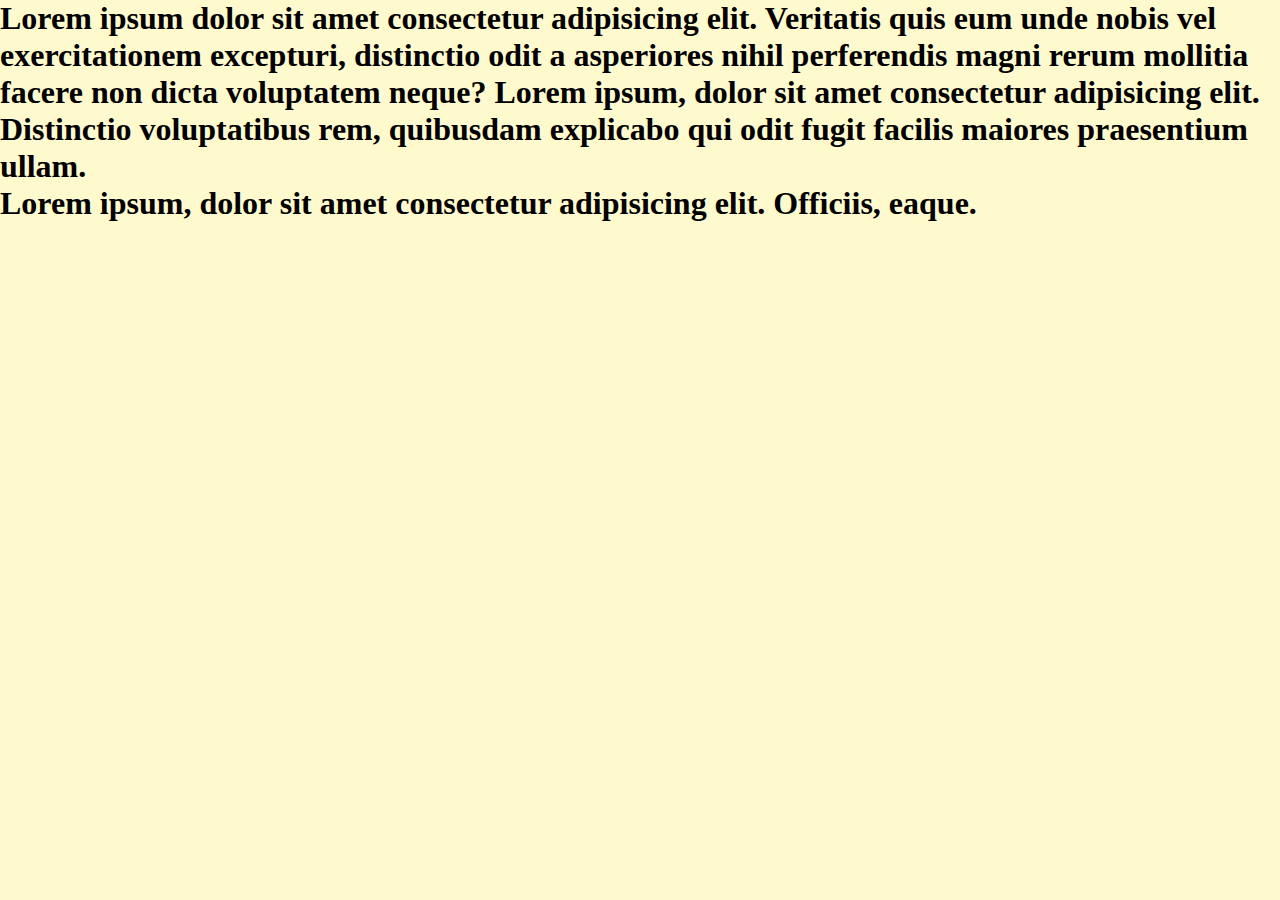
<file: index.html>
<!DOCTYPE html>
<html lang="en">
<head>
    <meta charset="UTF-8">
    <meta http-equiv="X-UA-Compatible" content="IE=edge">
    <meta name="viewport" content="width=device-width, initial-scale=1.0">
    <title>GitHub using</title>
    <link rel="stylesheet" href="style/style.css">
</head>
<body>
    <h1>Lorem ipsum dolor sit amet consectetur adipisicing elit. Veritatis quis eum unde nobis vel exercitationem excepturi, distinctio odit a asperiores nihil perferendis magni rerum mollitia facere non dicta voluptatem neque?
    Lorem ipsum, dolor sit amet consectetur adipisicing elit. Distinctio voluptatibus rem, quibusdam explicabo qui odit fugit facilis maiores praesentium ullam.
    </h1>
    <footer>
        <h1>Lorem ipsum, dolor sit amet consectetur adipisicing elit. Officiis, eaque.</h1>
    </footer>
</body>
</html>



<!-- user@WIN-47U2UHOPSA0 MINGW64 ~
$ git --version
git version 2.40.0.windows.1

user@WIN-47U2UHOPSA0 MINGW64 ~
$ git config user.name
Asadbek

user@WIN-47U2UHOPSA0 MINGW64 ~
$ git config user.email
asavbatov@gmail.com

user@WIN-47U2UHOPSA0 MINGW64 ~
$ cd Desktop

user@WIN-47U2UHOPSA0 MINGW64 ~/Desktop
$ ls
 07_Shop_1/                                 'Ochiq dars 14.04.2023.py'
"4 xonali sonning raqamlari yig'indisi.py"  'Paint 3D.lnk'*
 9-informatika-darslik.pdf                   Paint.lnk*
'Access 2013.lnk'*                          'PowerPoint 2013.lnk'*
 Brackets.lnk*                               Telegram.lnk*
 CodeBlocks.lnk*                            'Visual Studio Code.lnk'*
 Daily.docx                                 'Word 2013.lnk'*
'Excel 2013.lnk'*                            desktop.ini
'Git Bash.lnk'*                              draw_triangle_css.png
 HTML_and_CSS/                               easyQuizzy.lnk*
'HTTrack Website Copier.lnk'*                groups.png
'IDLE (Python 3.10 64-bit).lnk'*             photo_2023-04-18_22-36-44.jpg
 MPC-HC.lnk*                                 shopery-ecommerce/
 Necessary/                                  table.png
 Notepad.lnk*

user@WIN-47U2UHOPSA0 MINGW64 ~/Desktop
$ mkdir "HTML New"

user@WIN-47U2UHOPSA0 MINGW64 ~/Desktop
$ cd "HTML New"

user@WIN-47U2UHOPSA0 MINGW64 ~/Desktop/HTML New
$ cd ..

user@WIN-47U2UHOPSA0 MINGW64 ~/Desktop
$ cd "HTML New"

user@WIN-47U2UHOPSA0 MINGW64 ~/Desktop/HTML New
$ touch "index.html"

user@WIN-47U2UHOPSA0 MINGW64 ~/Desktop/HTML New
$ mkdir image

user@WIN-47U2UHOPSA0 MINGW64 ~/Desktop/HTML New
$ mkdir style

user@WIN-47U2UHOPSA0 MINGW64 ~/Desktop/HTML New
$ cd style

user@WIN-47U2UHOPSA0 MINGW64 ~/Desktop/HTML New/style
$ touch style.css

user@WIN-47U2UHOPSA0 MINGW64 ~/Desktop/HTML New/style
$ cd ..

user@WIN-47U2UHOPSA0 MINGW64 ~/Desktop/HTML New
$ touch file.js

user@WIN-47U2UHOPSA0 MINGW64 ~/Desktop/HTML New
$ rm file.js

user@WIN-47U2UHOPSA0 MINGW64 ~/Desktop/HTML New
$ echo "Hi guy" > index.html

user@WIN-47U2UHOPSA0 MINGW64 ~/Desktop/HTML New
$ code .

user@WIN-47U2UHOPSA0 MINGW64 ~/Desktop/HTML New
$ git init
Initialized empty Git repository in C:/Users/user/Desktop/HTML New/.git/

user@WIN-47U2UHOPSA0 MINGW64 ~/Desktop/HTML New (master)
$ ls
image/  index.html  style/

user@WIN-47U2UHOPSA0 MINGW64 ~/Desktop/HTML New (master)
$ git add .

user@WIN-47U2UHOPSA0 MINGW64 ~/Desktop/HTML New (master)
$ git status
On branch master

No commits yet

Changes to be committed:
  (use "git rm --cached <file>..." to unstage)
        new file:   index.html
        new file:   style/style.css

user@WIN-47U2UHOPSA0 MINGW64 ~/Desktop/HTML New (master)
$ git commit -m "That is first lesson about GitHub"
[master (root-commit) b7c7250] That is first lesson about GitHub
 2 files changed, 93 insertions(+)
 create mode 100644 index.html
 create mode 100644 style/style.css

user@WIN-47U2UHOPSA0 MINGW64 ~/Desktop/HTML New (master)
$ ls
image/  index.html  style/

user@WIN-47U2UHOPSA0 MINGW64 ~/Desktop/HTML New (master)
$ git add .

user@WIN-47U2UHOPSA0 MINGW64 ~/Desktop/HTML New (master)
$ git commit -m "Second action"
[master e04df86] Second action
 1 file changed, 32 insertions(+), 1 deletion(-)

user@WIN-47U2UHOPSA0 MINGW64 ~/Desktop/HTML New (master)
$ git status
On branch master
Changes not staged for commit:
  (use "git add <file>..." to update what will be committed)
  (use "git restore <file>..." to discard changes in working directory)
        modified:   style/style.css

no changes added to commit (use "git add" and/or "git commit -a")

user@WIN-47U2UHOPSA0 MINGW64 ~/Desktop/HTML New (master)
$ git add .

user@WIN-47U2UHOPSA0 MINGW64 ~/Desktop/HTML New (master)
$ git commit -m "CSS dagi o'garishlar"
[master 5593cde] CSS dagi o'garishlar
 1 file changed, 10 insertions(+)

user@WIN-47U2UHOPSA0 MINGW64 ~/Desktop/HTML New (master)
$ git status
On branch master
Changes not staged for commit:
  (use "git add <file>..." to update what will be committed)
  (use "git restore <file>..." to discard changes in working directory)
        modified:   index.html

no changes added to commit (use "git add" and/or "git commit -a")

user@WIN-47U2UHOPSA0 MINGW64 ~/Desktop/HTML New (master)
$ ls
image/  index.html  style/

user@WIN-47U2UHOPSA0 MINGW64 ~/Desktop/HTML New (master)
$ git add .

user@WIN-47U2UHOPSA0 MINGW64 ~/Desktop/HTML New (master)
$ git commit -m "Change Author"
[master c652763] Change Author
 1 file changed, 3 insertions(+), 1 deletion(-)

user@WIN-47U2UHOPSA0 MINGW64 ~/Desktop/HTML New (master)
$ git log
commit c65276373b23552937ec13aff43130d03107931c (HEAD -> master)
Author: Asadbek <asavbatov@gmail.com>
Date:   Tue May 2 16:33:58 2023 +0500

    Change Author

commit 5593cde8c1d3e49be24d1eda5c8f69dc7a845810
Author: Asadbek <asavbatov@gmail.com>
Date:   Tue May 2 16:28:17 2023 +0500

    CSS dagi o'garishlar

commit e04df86bfd0f8dc4b1da5b53c6f9b7346b4c2cd0
Author: Asadbek <asavbatov@gmail.com>
Date:   Tue May 2 16:22:10 2023 +0500

    Second action

commit b7c7250c6cb0c4ef105a2903bfb2804b1ce14a13
Author: Asadbek <asavbatov@gmail.com>
Date:   Tue May 2 16:17:50 2023 +0500

    That is first lesson about GitHub

user@WIN-47U2UHOPSA0 MINGW64 ~/Desktop/HTML New (master)
$ git status
On branch master
Changes not staged for commit:
  (use "git add <file>..." to update what will be committed)
  (use "git restore <file>..." to discard changes in working directory)
        modified:   index.html

no changes added to commit (use "git add" and/or "git commit -a")

user@WIN-47U2UHOPSA0 MINGW64 ~/Desktop/HTML New (master)
$ git add .

user@WIN-47U2UHOPSA0 MINGW64 ~/Desktop/HTML New (master)
$ git commit -m "Information GitHub"
[master 67c666f] Information GitHub
 1 file changed, 77 insertions(+), 1 deletion(-)

user@WIN-47U2UHOPSA0 MINGW64 ~/Desktop/HTML New (master)
$ git status
On branch master
Changes not staged for commit:
  (use "git add <file>..." to update what will be committed)
  (use "git restore <file>..." to discard changes in working directory)
        modified:   index.html

no changes added to commit (use "git add" and/or "git commit -a")

user@WIN-47U2UHOPSA0 MINGW64 ~/Desktop/HTML New (master)
$ git add .

user@WIN-47U2UHOPSA0 MINGW64 ~/Desktop/HTML New (master)
$ git commit -m "Add p"
[master dc68761] Add p
 1 file changed, 4 insertions(+), 1 deletion(-)

user@WIN-47U2UHOPSA0 MINGW64 ~/Desktop/HTML New (master)
$ git checkout index.html
Updated 1 paths from the index

user@WIN-47U2UHOPSA0 MINGW64 ~/Desktop/HTML New (master)
$ git log
commit dc6876135730452588ef724b66f4738a73009f87 (HEAD -> master)
Author: Asadbek <asavbatov@gmail.com>
Date:   Tue May 2 16:38:11 2023 +0500

    Add p

commit 67c666fce88760644ae9602f9dfb6aa2c1c6fdfe
Author: Asadbek <asavbatov@gmail.com>
Date:   Tue May 2 16:37:22 2023 +0500

    Information GitHub

commit c65276373b23552937ec13aff43130d03107931c
Author: Asadbek <asavbatov@gmail.com>
Date:   Tue May 2 16:33:58 2023 +0500

    Change Author

commit 5593cde8c1d3e49be24d1eda5c8f69dc7a845810
Author: Asadbek <asavbatov@gmail.com>
Date:   Tue May 2 16:28:17 2023 +0500

    CSS dagi o'garishlar

commit e04df86bfd0f8dc4b1da5b53c6f9b7346b4c2cd0
Author: Asadbek <asavbatov@gmail.com>
Date:   Tue May 2 16:22:10 2023 +0500

    Second action

commit b7c7250c6cb0c4ef105a2903bfb2804b1ce14a13
Author: Asadbek <asavbatov@gmail.com>
Date:   Tue May 2 16:17:50 2023 +0500

    That is first lesson about GitHub

user@WIN-47U2UHOPSA0 MINGW64 ~/Desktop/HTML New (master)
$ ^C

user@WIN-47U2UHOPSA0 MINGW64 ~/Desktop/HTML New (master)
$ git checkout 67c666fce88760644ae9602f9dfb6aa2c1c6fdfe
Note: switching to '67c666fce88760644ae9602f9dfb6aa2c1c6fdfe'.

You are in 'detached HEAD' state. You can look around, make experimental
changes and commit them, and you can discard any commits you make in this
state without impacting any branches by switching back to a branch.

If you want to create a new branch to retain commits you create, you may
do so (now or later) by using -c with the switch command. Example:

  git switch -c <new-branch-name>

Or undo this operation with:

  git switch -

Turn off this advice by setting config variable advice.detachedHead to false

HEAD is now at 67c666f Information GitHub

user@WIN-47U2UHOPSA0 MINGW64 ~/Desktop/HTML New ((67c666f...))
$

user@WIN-47U2UHOPSA0 MINGW64 ~/Desktop/HTML New ((67c666f...))
$ git checkout master
error: Your local changes to the following files would be overwritten by checkout:
        index.html
Please commit your changes or stash them before you switch branches.
Aborting

user@WIN-47U2UHOPSA0 MINGW64 ~/Desktop/HTML New ((67c666f...))
$ git branch
* (HEAD detached at 67c666f)
  master

user@WIN-47U2UHOPSA0 MINGW64 ~/Desktop/HTML New ((67c666f...))
$ git branch footer

user@WIN-47U2UHOPSA0 MINGW64 ~/Desktop/HTML New ((67c666f...))
$ git checkout footer
Switched to branch 'footer'
M       index.html

user@WIN-47U2UHOPSA0 MINGW64 ~/Desktop/HTML New (footer)
$ git status
On branch footer
Changes not staged for commit:
  (use "git add <file>..." to update what will be committed)
  (use "git restore <file>..." to discard changes in working directory)
        modified:   index.html

no changes added to commit (use "git add" and/or "git commit -a")

user@WIN-47U2UHOPSA0 MINGW64 ~/Desktop/HTML New (footer)
$ git add .

user@WIN-47U2UHOPSA0 MINGW64 ~/Desktop/HTML New (footer)
$ git commit -m "Footer branchi ichiga footernini qo'shish"
[footer d958730] Footer branchi ichiga footernini qo'shish
 1 file changed, 161 insertions(+)

user@WIN-47U2UHOPSA0 MINGW64 ~/Desktop/HTML New ((67c666f...))
$ git status
HEAD detached at 67c666f
Changes not staged for commit:
  (use "git add <file>..." to update what will be committed)
  (use "git restore <file>..." to discard changes in working directory)
        modified:   index.html

no changes added to commit (use "git add" and/or "git commit -a")

user@WIN-47U2UHOPSA0 MINGW64 ~/Desktop/HTML New ((67c666f...))
$ git add .

user@WIN-47U2UHOPSA0 MINGW64 ~/Desktop/HTML New ((67c666f...))
$ git commit -m "Gitga push qilish"
[detached HEAD f1fa94c] Gitga push qilish
 1 file changed, 305 insertions(+)

user@WIN-47U2UHOPSA0 MINGW64 ~/Desktop/HTML New ((f1fa94c...))
$ git push
fatal: You are not currently on a branch.
To push the history leading to the current (detached HEAD)
state now, use

    git push origin HEAD:<name-of-remote-branch>


user@WIN-47U2UHOPSA0 MINGW64 ~/Desktop/HTML New ((f1fa94c...))
$ git push origin HEAD: master
fatal: invalid refspec 'HEAD:'

user@WIN-47U2UHOPSA0 MINGW64 ~/Desktop/HTML New ((f1fa94c...))
$ git push origin master
Enumerating objects: 21, done.
Counting objects: 100% (21/21), done.
Delta compression using up to 8 threads
Compressing objects: 100% (18/18), done.
Writing objects: 100% (21/21), 3.56 KiB | 1.19 MiB/s, done.
Total 21 (delta 4), reused 0 (delta 0), pack-reused 0
remote: Resolving deltas: 100% (4/4), done.
To https://github.com/NaRuTOO1TenX/Example.git
 * [new branch]      master -> master

user@WIN-47U2UHOPSA0 MINGW64 ~/Desktop/HTML New ((f1fa94c...))
$ git branch
* (HEAD detached from 67c666f)
  footer
  master

user@WIN-47U2UHOPSA0 MINGW64 ~/Desktop/HTML New ((f1fa94c...))
$ git branch footer
fatal: a branch named 'footer' already exists

user@WIN-47U2UHOPSA0 MINGW64 ~/Desktop/HTML New ((f1fa94c...))
$ git checkout footer
Warning: you are leaving 1 commit behind, not connected to
any of your branches:

  f1fa94c Gitga push qilish

If you want to keep it by creating a new branch, this may be a good time
to do so with:

 git branch <new-branch-name> f1fa94c

Switched to branch 'footer'

user@WIN-47U2UHOPSA0 MINGW64 ~/Desktop/HTML New (footer)
$ git push origin footer
Enumerating objects: 8, done.
Counting objects: 100% (8/8), done.
Delta compression using up to 8 threads
Compressing objects: 100% (6/6), done.
Writing objects: 100% (6/6), 3.88 KiB | 3.88 MiB/s, done.
Total 6 (delta 1), reused 0 (delta 0), pack-reused 0
remote: Resolving deltas: 100% (1/1), done.
remote:
remote: Create a pull request for 'footer' on GitHub by visiting:
remote:      https://github.com/NaRuTOO1TenX/Example/pull/new/footer
remote:
To https://github.com/NaRuTOO1TenX/Example.git
 * [new branch]      footer -> footer

user@WIN-47U2UHOPSA0 MINGW64 ~/Desktop/HTML New (footer)
$ git merge footer
Already up to date.

user@WIN-47U2UHOPSA0 MINGW64 ~/Desktop/HTML New (footer)
$ git brach Lesson-10
git: 'brach' is not a git command. See 'git --help'.

The most similar command is
        branch

user@WIN-47U2UHOPSA0 MINGW64 ~/Desktop/HTML New (footer)
$ git branch "Lesson-9"

user@WIN-47U2UHOPSA0 MINGW64 ~/Desktop/HTML New (footer)
$ git checkout "Lesson-9"
Switched to branch 'Lesson-9'

user@WIN-47U2UHOPSA0 MINGW64 ~/Desktop/HTML New (Lesson-9)
$ mkdir style
mkdir: cannot create directory ‘style’: File exists

user@WIN-47U2UHOPSA0 MINGW64 ~/Desktop/HTML New (Lesson-9)
$ touch lesson_9.html

user@WIN-47U2UHOPSA0 MINGW64 ~/Desktop/HTML New (Lesson-9)
$ git status
On branch Lesson-9
Untracked files:
  (use "git add <file>..." to include in what will be committed)
        lesson_9.html

nothing added to commit but untracked files present (use "git add" to track)

user@WIN-47U2UHOPSA0 MINGW64 ~/Desktop/HTML New (Lesson-9)
$ git add .

user@WIN-47U2UHOPSA0 MINGW64 ~/Desktop/HTML New (Lesson-9)
$ git commit -m "Lesson-9"
[Lesson-9 618186c] Lesson-9
 1 file changed, 12 insertions(+)
 create mode 100644 lesson_9.html

user@WIN-47U2UHOPSA0 MINGW64 ~/Desktop/HTML New (Lesson-9)
$ git push origin "Lesson-9"
Enumerating objects: 4, done.
Counting objects: 100% (4/4), done.
Delta compression using up to 8 threads
Compressing objects: 100% (3/3), done.
Writing objects: 100% (3/3), 483 bytes | 483.00 KiB/s, done.
Total 3 (delta 0), reused 0 (delta 0), pack-reused 0
remote:
remote: Create a pull request for 'Lesson-9' on GitHub by visiting:
remote:      https://github.com/NaRuTOO1TenX/Example/pull/new/Lesson-9
remote:
To https://github.com/NaRuTOO1TenX/Example.git
 * [new branch]      Lesson-9 -> Lesson-9

user@WIN-47U2UHOPSA0 MINGW64 ~/Desktop/HTML New (Lesson-9)
$


user@WIN-47U2UHOPSA0 MINGW64 ~/Desktop/HTML New (Lesson-9)
$ git status
On branch Lesson-9
Changes not staged for commit:
  (use "git add <file>..." to update what will be committed)
  (use "git restore <file>..." to discard changes in working directory)
        modified:   lesson_9.html

no changes added to commit (use "git add" and/or "git commit -a")

user@WIN-47U2UHOPSA0 MINGW64 ~/Desktop/HTML New (Lesson-9)
$ git add .

user@WIN-47U2UHOPSA0 MINGW64 ~/Desktop/HTML New (Lesson-9)
$ git commit -m "Lesson-9"
[Lesson-9 0dbac69] Lesson-9
 1 file changed, 3 insertions(+), 1 deletion(-)

user@WIN-47U2UHOPSA0 MINGW64 ~/Desktop/HTML New (Lesson-9)
$ git push origin Lesson-9
fatal: unable to access 'https://github.com/NaRuTOO1TenX/Example.git/': Could not resolve host: github.com

user@WIN-47U2UHOPSA0 MINGW64 ~/Desktop/HTML New (Lesson-9)
$ git push origin "Lesson-9"
Enumerating objects: 9, done.
Counting objects: 100% (9/9), done.
Delta compression using up to 8 threads
Compressing objects: 100% (6/6), done.
Writing objects: 100% (6/6), 1.91 KiB | 1.91 MiB/s, done.
Total 6 (delta 2), reused 0 (delta 0), pack-reused 0
remote: Resolving deltas: 100% (2/2), completed with 2 local objects.
To https://github.com/NaRuTOO1TenX/Example.git
   618186c..0dbac69  Lesson-9 -> Lesson-9



    
-->










<!--   Help menu 

user@WIN-47U2UHOPSA0 MINGW64 ~/Desktop/HTML New ((67c666f...))
$ git help
usage: git [-v | --version] [-h | --help] [-C <path>] [-c <name>=<value>]
           [--exec-path[=<path>]] [--html-path] [--man-path] [--info-path]
           [-p | --paginate | -P | --no-pager] [--no-replace-objects] [--bare]
           [--git-dir=<path>] [--work-tree=<path>] [--namespace=<name>]
           [--config-env=<name>=<envvar>] <command> [<args>]

These are common Git commands used in various situations:

start a working area (see also: git help tutorial)
   clone     Clone a repository into a new directory
   init      Create an empty Git repository or reinitialize an existing one

work on the current change (see also: git help everyday)
   add       Add file contents to the index
   mv        Move or rename a file, a directory, or a symlink
   restore   Restore working tree files
   rm        Remove files from the working tree and from the index

examine the history and state (see also: git help revisions)
   bisect    Use binary search to find the commit that introduced a bug
   diff      Show changes between commits, commit and working tree, etc
   grep      Print lines matching a pattern
   log       Show commit logs
   show      Show various types of objects
   status    Show the working tree status

grow, mark and tweak your common history
   branch    List, create, or delete branches
   commit    Record changes to the repository
   merge     Join two or more development histories together
   rebase    Reapply commits on top of another base tip
   reset     Reset current HEAD to the specified state
   switch    Switch branches
   tag       Create, list, delete or verify a tag object signed with GPG

collaborate (see also: git help workflows)
   fetch     Download objects and refs from another repository
   pull      Fetch from and integrate with another repository or a local branch
   push      Update remote refs along with associated objects

'git help -a' and 'git help -g' list available subcommands and some
concept guides. See 'git help <command>' or 'git help <concept>'
to read about a specific subcommand or concept.
See 'git help git' for an overview of the system.

 
    Help menu-->
</file>
<file: style/style.css>
* {
    margin: 0;
    padding: 0;
    box-sizing: border-box;
}

body {
    background-color: lemonchiffon;
}
</file>
